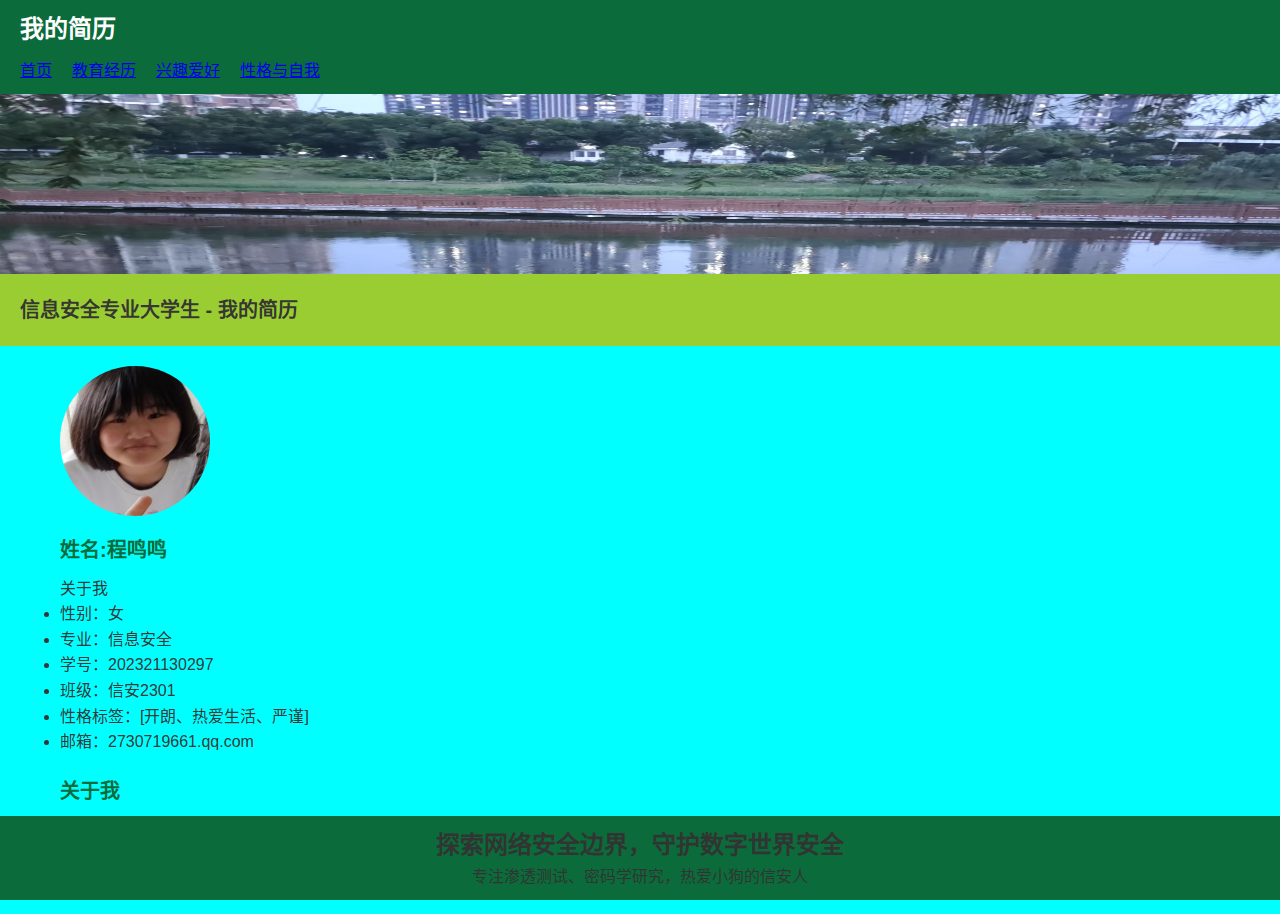
<file: index.html>
<!DOCTYPE html>
<html lang="zh-CN">

<head>
  <meta charset="UTF-8">
  <meta name="viewport" content="width=device-width, initial-scale=1.0">
  <link rel="stylesheet" href="style.css">
  <title>我的简历 - 首页</title>
</head>

<body>
  <!-- 头部区域，类似教务部的头部 -->
  <header class="site-header">
    <div class="header-top">
      <h1 class="site-title">我的简历</h1>
    </div>
    <!--导航区-->
    <nav class="main-nav">
      <ul>
        <li><a href="index.html">首页</a></li>
        <li><a href="education.html">教育经历</a></li>
        <li><a href="hobbies.html">兴趣爱好</a></li>
        <li><a href="personality.html">性格与自我</a></li>
      </ul>
    </nav>
  </header>

  <!-- 背景图及标题区域，类似教务部的会议图区域 -->
  <section class="banner">
    <img src="banner.jpg" alt="背景图" class="banner-img">
    <h2 class="banner-title">信息安全专业大学生 - 我的简历</h2>
  </section>

  <!-- 个人基本信息等内容区域，类似教务部的功能入口等 -->
  <section class="content">
    <div class="profile-box">
      <img src="avatar.jpg" alt="个人照片" class="avatar">
      <h3>姓名:程鸣鸣</h3>
      <p>关于我</p>
     <ul>
		  <li>性别：女</li>
		  <li>专业：信息安全</li>
		  <li>学号：202321130297</li>
		  <li>班级：信安2301</li>
		  <li>性格标签：[开朗、热爱生活、严谨]</li>
      <li>邮箱：2730719661.qq.com</li>
	   </ul>
    </div>
    <div class="intro-box">
      <h3>关于我</h3>
      <p>我是一名信安专业的学生，在数字安全的奇妙世界里探索前行，守护网络空间的秩序与安全。
        日常里，我热爱运动，尤其痴迷乒乓球，球台两端的来回对攻，是力量与技巧的碰撞，每一次精准接球、凌厉扣杀，都让我沉浸在竞技的快乐中。
        我也超爱小狗，它们的单纯与热情格外治愈，毛茸茸的身影、欢快摇起的尾巴，总能驱散疲惫，带来满心柔软。在信安的严谨逻辑与运动的活力、小狗的温暖陪伴间，我拼凑出属于自己的、充实又可爱的生活碎片。
      </p >
    </div>
  </section>

  <!-- 底部区域 -->
  <footer class="site-footer">
    <div class="banner-content">
            <h2>探索网络安全边界，守护数字世界安全</h2>
            <p>专注渗透测试、密码学研究，热爱小狗的信安人</p >
    </div>
  </footer>
</body>

</html>
</file>
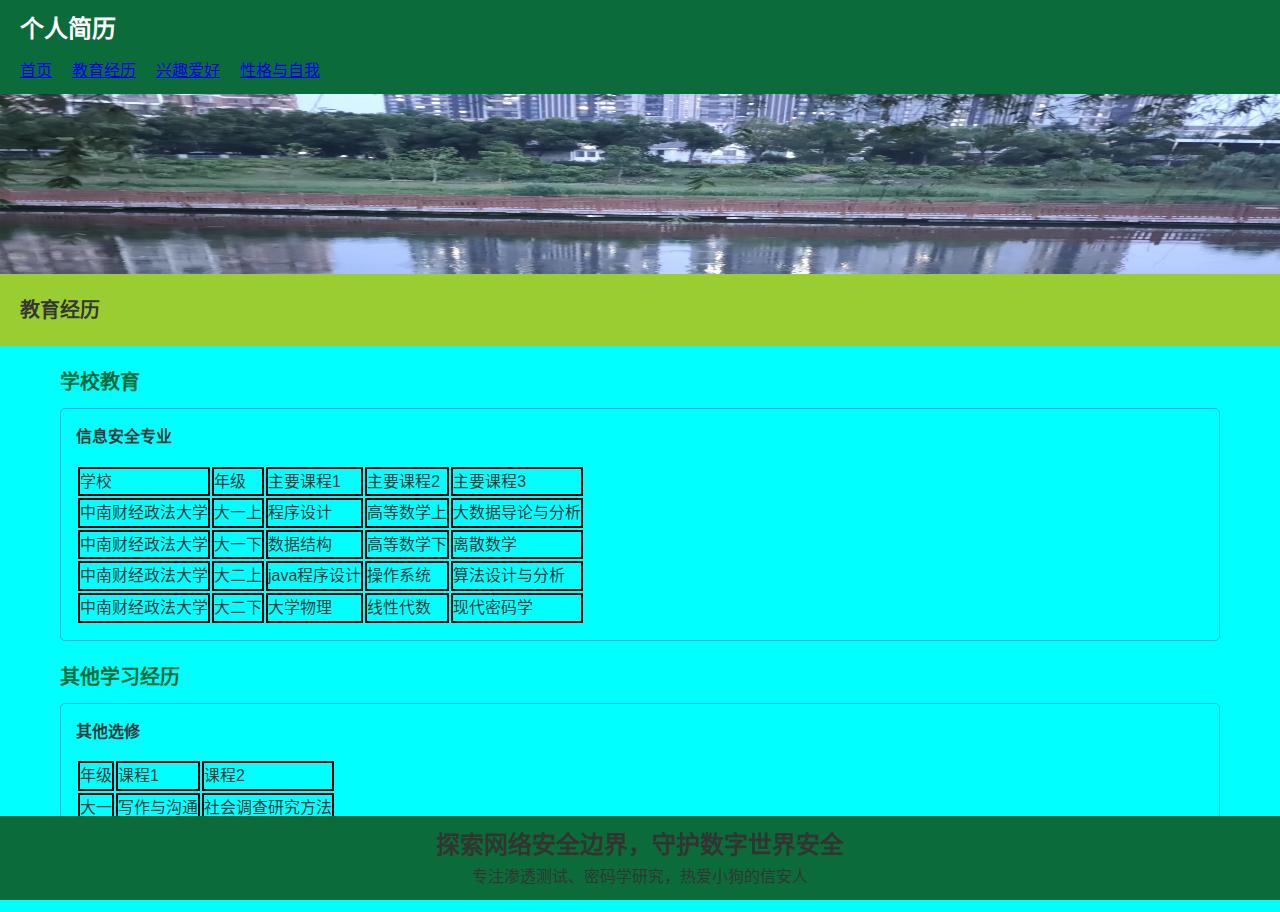
<file: education.html>
<!DOCTYPE html>
<html lang="zh-CN">

<head>
  <meta charset="UTF-8">
  <meta name="viewport" content="width=device-width, initial-scale=1.0">
  <link rel="stylesheet" href="style.css">
  <title>个人简历 - 教育经历</title>
</head>

<body>
  <header class="site-header">
    <div class="header-top">
      <h1 class="site-title">个人简历</h1>
    </div>
    <nav class="main-nav">
      <ul>
        <li><a href="index.html">首页</a></li>
        <li><a href="education.html">教育经历</a></li>
        <li><a href="hobbies.html">兴趣爱好</a></li>
        <li><a href="personality.html">性格与自我</a></li>
      </ul>
    </nav>
  </header>

  <!-- 背景图及标题区域 -->
  <section class="banner">
    <img src="banner.jpg" alt="背景图" class="banner-img">
  </section>

  <section class="banner">
    <h2 class="banner-title">教育经历</h2>
  </section>

  <section class="content">
    <h3>学校教育</h3>
    <div class="edu-item">
      <style type="text/css">
        td, th { border: 2px solid black; }
      </style>
      <h4>信息安全专业</h4>
      <table>
        <tr>
          <td>学校</td>
          <td>年级</td>
          <td>主要课程1</td>
          <td>主要课程2</td>
          <td>主要课程3</td>
      </tr> 
        <tr>
          <td>中南财经政法大学</td>
          <td>大一上</td>
          <td>程序设计</td>
          <td>高等数学上</td>
          <td>大数据导论与分析</td>
      </tr>
        <tr>
          <td>中南财经政法大学</td>
          <td>大一下</td>
          <td>数据结构</td>
          <td>高等数学下</td>
          <td>离散数学</td>
      </tr>
        <tr>
          <td>中南财经政法大学</td>
          <td>大二上</td>
          <td>java程序设计</td>
          <td>操作系统</td>
          <td>算法设计与分析</td>
      </tr>
        <tr>
          <td>中南财经政法大学</td>
          <td>大二下</td>
          <td>大学物理</td>
          <td>线性代数</td>
          <td>现代密码学</td>
      </tr>
    </table>
    </div>
    <h3>其他学习经历</h3>
    <div class="edu-item">
      <style type="text/css">
        td, th { border: 2px solid black; }
      </style>
      <h4>其他选修</h4>
      <table>
        <tr>
          <td>年级</td>
          <td>课程1</td>
          <td>课程2</td> 
        </tr>
        <tr>
          <td>大一</td>
          <td>写作与沟通</td>
          <td>社会调查研究方法</td> 
        </tr>
        <tr>
          <td>大二</td>
          <td>砂板乒乓球</td>
          <td>Web前端开发</td> 
        </tr>
      </table>
    </div>
  </section>

  <!-- 底部区域 -->
  <footer class="site-footer">
    <div class="banner-content">
            <h2>探索网络安全边界，守护数字世界安全</h2>
            <p>专注渗透测试、密码学研究，热爱小狗的信安人</p >
    </div>
  </footer>
</body>

</html>
</file>
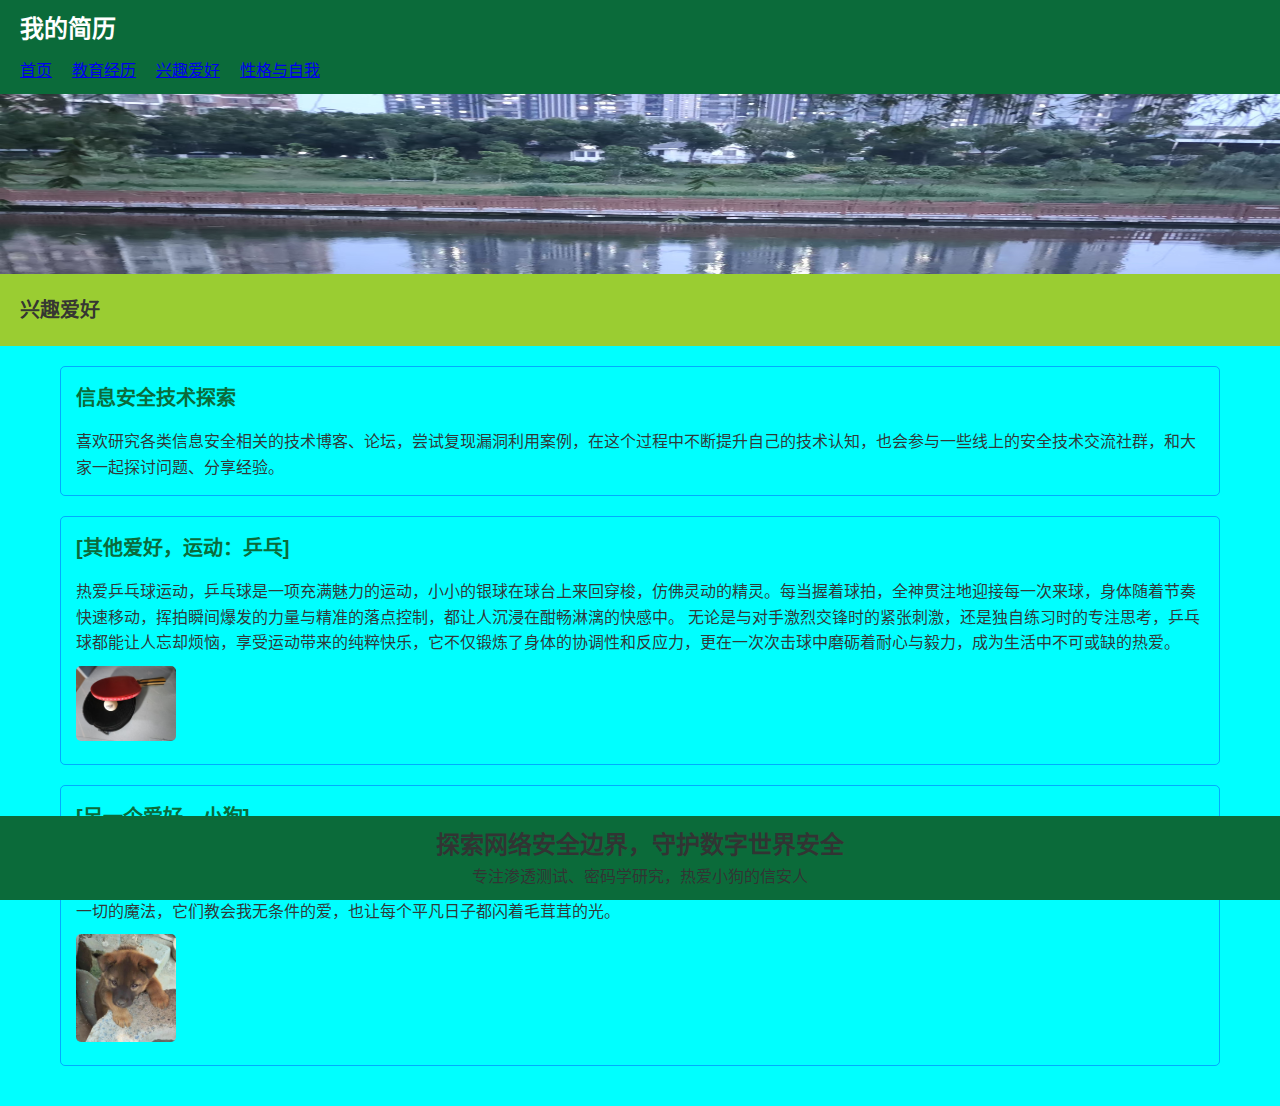
<file: hobbies.html>
<!DOCTYPE html>
<html lang="zh-CN">

<head>
  <meta charset="UTF-8">
  <meta name="viewport" content="width=device-width, initial-scale=1.0">
  <link rel="stylesheet" href="style.css">
  <title>我的简历 - 兴趣爱好</title>
</head>

<body>
  <header class="site-header">
    <div class="header-top">
      <h1 class="site-title">我的简历</h1>
    </div>
    <nav class="main-nav">
      <ul>
        <li><a href="index.html">首页</a></li>
        <li><a href="education.html">教育经历</a></li>
        <li><a href="hobbies.html">兴趣爱好</a></li>
        <li><a href="personality.html">性格与自我</a></li>
      </ul>
    </nav>
  </header>

  <!-- 背景图及标题区域 -->
  <section class="banner">
    <img src="banner.jpg" alt="背景图" class="banner-img">
  </section>

  <section class="banner">
    <h2 class="banner-title">兴趣爱好</h2>
  </section>

  <section class="content">
    <div class="hobby-item">
      <h3>信息安全技术探索</h3>
      <p>喜欢研究各类信息安全相关的技术博客、论坛，尝试复现漏洞利用案例，在这个过程中不断提升自己的技术认知，也会参与一些线上的安全技术交流社群，和大家一起探讨问题、分享经验。</p >
    </div>
    <div class="hobby-item">
      <h3>[其他爱好，运动：乒乓]</h3>
      <p>热爱乒乓球运动，乒乓球是一项充满魅力的运动，小小的银球在球台上来回穿梭，仿佛灵动的精灵。每当握着球拍，全神贯注地迎接每一次来球，身体随着节奏快速移动，挥拍瞬间爆发的力量与精准的落点控制，都让人沉浸在酣畅淋漓的快感中。
        无论是与对手激烈交锋时的紧张刺激，还是独自练习时的专注思考，乒乓球都能让人忘却烦恼，享受运动带来的纯粹快乐，它不仅锻炼了身体的协调性和反应力，更在一次次击球中磨砺着耐心与毅力，成为生活中不可或缺的热爱。
      </p >
      <img src="hobby-table tennis.jpg" alt="乒乓球爱好相关图" class="hobby-img">
    </div>
    <div class="hobby-item">
      <h3>[另一个爱好，小狗]</h3>
      <p>小狗是坠入人间的毛绒精灵，总能以最纯粹的热情点亮平凡日常。清晨被湿漉漉的鼻尖轻轻拱醒，傍晚迎来摇成螺旋桨的尾巴，它们用不会说谎的眼神诉说依赖，用蹦跳的步伐传递快乐。
        无论是蜷缩在脚边打盹的软糯模样，还是叼着玩具邀你玩耍的热切期待，都让人心头泛起温柔涟漪。和小狗相伴的时光，藏着治愈一切的魔法，它们教会我无条件的爱，也让每个平凡日子都闪着毛茸茸的光。
      </p >
      <img src="hobby-dog.jpg" alt="阅读爱好相关图" class="hobby-img">
    </div>
  </section>

  <!-- 底部区域 -->
  <footer class="site-footer">
    <div class="banner-content">
            <h2>探索网络安全边界，守护数字世界安全</h2>
            <p>专注渗透测试、密码学研究，热爱小狗的信安人</p >
    </div>
  </footer>
</body>

</html>
</file>
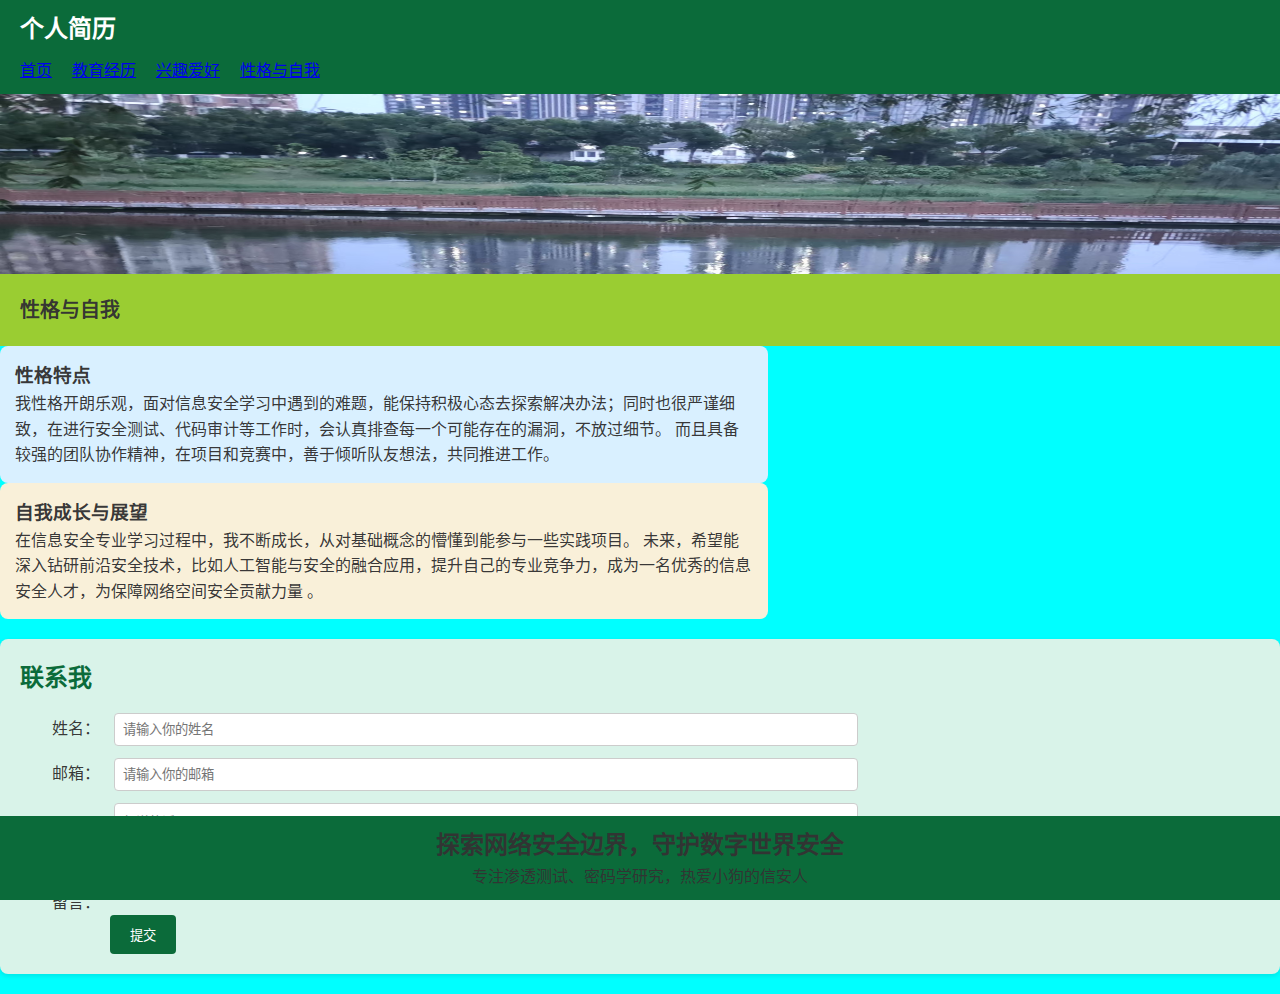
<file: personality.html>
<!DOCTYPE html>
<html lang="zh-CN">

<head>
  <meta charset="UTF-8">
  <meta name="viewport" content="width=device-width, initial-scale=1.0">
  <link rel="stylesheet" href="style.css">
  <title>个人简历 - 性格与自我</title>
</head>

<body>
  <header class="site-header">
    <div class="header-top">
      <h1 class="site-title">个人简历</h1>
    </div>
    <nav class="main-nav">
      <ul>
        <li><a href="index.html">首页</a></li>
        <li><a href="education.html">教育经历</a></li>
        <li><a href="hobbies.html">兴趣爱好</a></li>
        <li><a href="personality.html">性格与自我</a></li>
      </ul>
    </nav>
  </header>

  <!-- 背景图及标题区域-->
  <section class="banner">
    <img src="banner.jpg" alt="背景图" class="banner-img">
  </section>

  <section class="banner">
    <h2 class="banner-title">性格与自我</h2>
  </section>

  <div class="left-section">
    <h3>性格特点</h3>
    <p>我性格开朗乐观，面对信息安全学习中遇到的难题，能保持积极心态去探索解决办法；同时也很严谨细致，在进行安全测试、代码审计等工作时，会认真排查每一个可能存在的漏洞，不放过细节。
      而且具备较强的团队协作精神，在项目和竞赛中，善于倾听队友想法，共同推进工作。
    </p >
  </div>
  <div class="right-section">
    <h3>自我成长与展望</h3>
    <p>在信息安全专业学习过程中，我不断成长，从对基础概念的懵懂到能参与一些实践项目。
      未来，希望能深入钻研前沿安全技术，比如人工智能与安全的融合应用，提升自己的专业竞争力，成为一名优秀的信息安全人才，为保障网络空间安全贡献力量 。
    </p >
  </div> 
  <!-- 新增的表单区域，用于示例场景，可自定义功能 -->
  <div class="form-section">
    <h2>联系我</h2>
    <form action="#" method="post">
      <label for="name">姓名：</label>
      <input type="text" id="name" name="name" required placeholder="请输入你的姓名"><br>

      <label for="email">邮箱：</label>
      <input type="email" id="email" name="email" required placeholder="请输入你的邮箱"><br>

      <label for="message">留言：</label>
      <textarea id="message" name="message" rows="5" cols="30" required placeholder="想说的话..."></textarea><br>

      <input type="submit" value="提交">
    </form>
  </div> 

  <!-- 底部区域 -->
  <footer class="site-footer">
    <div class="banner-content">
            <h2>探索网络安全边界，守护数字世界安全</h2>
            <p>专注渗透测试、密码学研究，热爱小狗的信安人</p >
    </div>
  </footer>
</body>

</html>
</file>
<file: style.css>
/* 全局样式初始化 */
* {
  /*清除元素默认外边距*/
  margin: 0;
   /*清除元素默认内边距*/
  padding: 0;
  /*设置盒模型*/
  box-sizing: border-box;
}

body {
  /*设置字体*/
  font-family: "Microsoft YaHei", sans-serif;
  /*设置行高*/
  line-height: 1.6;
  /*文字默认颜色*/
  color: #333333f9;
  /*设置背景颜色*/
  background-color: aqua;
}

/* 头部样式 */
.site-header {
  /*头部背景色*/
  background-color: #0b6b3a;
  /*头部文字颜色*/
  color: #ffffff;
  /*上下内边距10px，左右内边距20px*/
  padding: 10px 20px;
}

/*头部顶部布局*/
.header-top {
  /*使用flex布局，开启弹性和模式*/
  display: flex;
  /*子元素在垂直方向上居中对齐*/
  align-items: center;
}

/*站点标题样式*/
.site-title {
  /*设置字体大小*/
  font-size: 24px;
  /*自动占据剩余空间，让导航菜单靠右排列*/
  margin-right: auto;
}

/*主导航菜单样式*/
.main-nav ul {
  /*清除列表默认项目符号*/
  list-style: none;
  /*使用flex布局，让导航项横向排列*/
  display: flex;
  /*设置顶部外边距*/
  margin-top: 10px;
}

/* 导航菜单项样式（li 标签）作用：控制每个菜单项之间的右侧间距，避免挤在一起 */
.main-nav li {
/* 导航菜单项样式（li 标签）作用：控制每个菜单项之间的右侧间距，避免挤在一起 */
  margin-right: 20px;
}

/*  banner 区域样式 */
.banner {
  width: 100%;
  /* 溢出内容隐藏*/
  overflow: hidden;
}

/*banner图片样式*/
.banner-img {
  /* 宽度 100%，让图片适应 banner 容器宽度 */
  width: 100%;
  /* 固定图片高度为 180px，可根据设计需求调整 */
  height: 180px;
  /* 将图片转为块级元素，清除底部可能出现的空白间隙（图片默认 inline 元素特性） */
  display: block;
}

/* banner 标题样式作用：设置 banner 标题的对齐方式、内边距、背景色和字体大小 3*/
.banner-title {
  /* 文字左对齐，符合常见标题排版习惯 */
  text-align: left; 
  /* 上下左右设置 20px 内边距，让标题文字与边框有间距 */
  padding: 20px; 
  /* 背景色设为黄绿色（yellowgreen），突出标题区域 */
  background-color: yellowgreen; 
  /* 字体大小设为 20px，让标题更醒目 */
  font-size: 20px; 
}

/* 内容区域整体容器样式*/
.content {
  /* 给内容区域设置 20px 的内边距，让内容与容器边缘有间距 */
  padding: 20px; 
  /* 最大宽度限制为 1200px，避免内容在宽屏上过于分散 */
  max-width: 1200px; 
  /* 左右自动外边距，实现内容在页面水平居中 */
  margin: 0 auto; 
}

/* 内容区域 h3 标题样式*/
.content h3 {
  /* 字体大小设为 20px，突出标题层级 */
  font-size: 20px; 
  /* 标题下方设置 10px 外边距，与下方内容拉开距离 */
  margin-bottom: 10px; 
  /* 文字颜色设置为 #0b6b3a（深绿色），强调标题 */
  color: #0b6b3a; 
}

/* 个人信息卡片容器样式（.profile-box）*/
.profile-box {
  /* 文字左对齐，符合常规排版习惯 */
  text-align: left; 
  /* 底部设置 20px 外边距，与下方模块分隔开 */
  margin-bottom: 20px; 
}

/* 头像样式（.avatar）作用：设置头像的尺寸、圆形效果和底部间距，让头像显示更美观 */
.avatar {
  /* 宽度和高度均为 150px，让头像呈现正方形 */
  width: 150px; 
  height: 150px; 
  /* 边框圆角设为 50%，将正方形转为圆形头像 */
  border-radius: 50%; 
  /* 底部设置 10px 外边距，与下方文字内容分隔 */
  margin-bottom: 10px; 
}

/* 爱好项目卡片样式（.hobby-item）*/
.edu-item,
.hobby-item {
  /* 底部设置 20px 外边距，多个爱好项之间保持间隔 */
  margin-bottom: 20px; 
  /* 添加 1px 实线边框，颜色为 rgba，区分不同爱好项 */
  border: 1px solid rgba(0, 68, 255, 0.451); 
  /* 内边距设为 15px，让爱好内容与边框有间距 */
  padding: 15px; 
  /* 边框圆角设为 5px，让卡片更柔和 */
  border-radius: 5px; 
}

/* 为.hobby-item 下的 h3 标签设置样式  作用：给爱好项目中的标题 h3 设置底部外边距，控制与下方元素的间距*/
.edu-item h4,
.hobby-item h3 {
  margin-bottom: 15px; 
}

/* 为.hobby-img 类选择器设置样式 */
.hobby-img {
  max-width: 100px; /* 限制图片最大宽度为 100px，保证在不同容器中不会过宽 */
  height: auto; /* 高度自动调整，保持图片原有宽高比 */
  margin-top: 10px; /* 给图片添加上方外边距，与上方元素拉开距离 */
  border-radius: 5px; /* 让图片 corners 变成圆角，增强视觉效果 */
  object-fit: cover; /* 当图片容器尺寸与图片本身尺寸不一致时，裁剪图片以覆盖整个容器，同时保持宽高比 */
}

/* 左侧部分样式 */
.left-section {
  /* 让左侧占据容器约 60% 的宽度，可根据内容调整比例 */
  width: 60%; 
  /* 给左侧内容设置背景色，方便区分，可根据实际需求修改或删除 */
  background-color: #d9f0ff; 
  /* 设置内边距，让文字与边框有距离 */
  padding: 15px; 
  /* 让边框变成圆角，数值越大越圆，可根据喜好调整 */
  border-radius: 8px; 
}

/* 右侧部分样式 */
.right-section {
  /* 让右侧占据容器约 60% 的宽度，可根据内容调整比例 */
  width: 60%; 
  /* 给右侧内容设置背景色，方便区分，可根据实际需求修改或删除 */
  background-color: #f9f0d9; 
  /* 设置内边距，让文字与边框有距离 */
  padding: 15px; 
  /* 让边框变成圆角，数值越大越圆，可根据喜好调整 */
  border-radius: 8px;
}

/* 
  表单容器整体样式 
  用于包裹整个表单区域，设置背景、内边距、外边距等基础布局
*/
.form-section {
  background-color: #d9f3e9; /* 浅绿背景，与页面现有色调呼应，营造和谐视觉效果 */
  padding: 20px; /* 内边距，让表单内容与容器边缘保持距离，避免拥挤 */
  margin: 20px 0; /* 上下外边距 20px，左右无，用于控制表单与其他模块的间距 */
  border-radius: 8px; /* 圆角，使容器边角更圆润，增强美观度 */
  box-shadow: 0 2px 5px rgba(0,0,0,0.1); /* 阴影，增加层次感，让表单区域微微“浮起” */
}

/* 表单内标题 h2 样式 */
.form-section h2 {
  margin-bottom: 15px; /* 底部外边距，与下方表单元素拉开距离，优化排版 */
  color: #0b6b3a; /* 文字颜色，选用与页面主题适配的绿色，保持风格统一 */
}

/* 表单标签 label 样式 */
.form-section label {
  display: inline-block; /* 行内块元素，既可以和其他元素在一行，又能设置宽高等 */
  width: 80px; /* 固定宽度，让标签对齐整齐 */
  text-align: right; /* 文字右对齐，方便和右侧输入框配合排版 */
  margin-right: 10px; /* 右侧外边距，与输入框保持间隔 */
}

/* 文本输入框（text、email 类型）和文本域 textarea 通用样式 */
.form-section input[type="text"],
.form-section input[type="email"],
.form-section textarea {
  width: 60%; /* 宽度占父容器（.form-section）的 60%，适配布局 */
  padding: 8px; /* 内边距，让输入内容与边框有间距，输入体验更好 */
  margin-bottom: 12px; /* 底部外边距，控制每个输入项之间的垂直间距 */
  border: 1px solid #ccc; /* 灰色边框，作为输入框的基础轮廓 */
  border-radius: 4px; /* 输入框圆角，和容器圆角风格呼应 */
}

/* 提交按钮（submit 类型）样式 */
.form-section input[type="submit"] {
  background-color: #0b6b3a; /* 按钮背景色，选用主题绿色，突出重要性 */
  color: white; /* 文字为白色，与绿色背景形成对比，清晰可见 */
  padding: 10px 20px; /* 内边距，控制按钮大小，让点击区域合适 */
  border: none; /* 去掉默认边框，让按钮风格更简洁 */
  border-radius: 4px; /* 按钮圆角，和整体风格统一 */
  cursor: pointer; /* 鼠标悬停时显示手型，提示可点击 */
  margin-left: 90px; /* 左侧外边距，与 label 宽度对齐，保持排版整齐 */
}

/* 提交按钮 hover 状态样式 */
.form-section input[type="submit"]:hover { 
  background-color: #084f2c; /* 改变背景色，加深绿色，提示用户当前交互状态 */
}

/* 底部样式 */
footer {
  /* 设置背景颜色，让底部区域呈现特定色调 */
  background-color: #0b6b3a; 
  /* 让底部区域内的文本水平居中显示，使内容排版更规整 */
  text-align: center; 
  /* 设置内边距，*/
  padding: 10px; 
  /* 固定定位，使 footer 脱离正常文档流，*/
  position: fixed; 
  /* 让 footer 宽度占满整个视口宽度 */
  width: 100%; 
  /* 结合 position: fixed，将 footer 固定在视口底部，数值 0 表示距离底部边界为 0，实现始终在页面最下方显示 */
  bottom: 0; 
}
</file>
